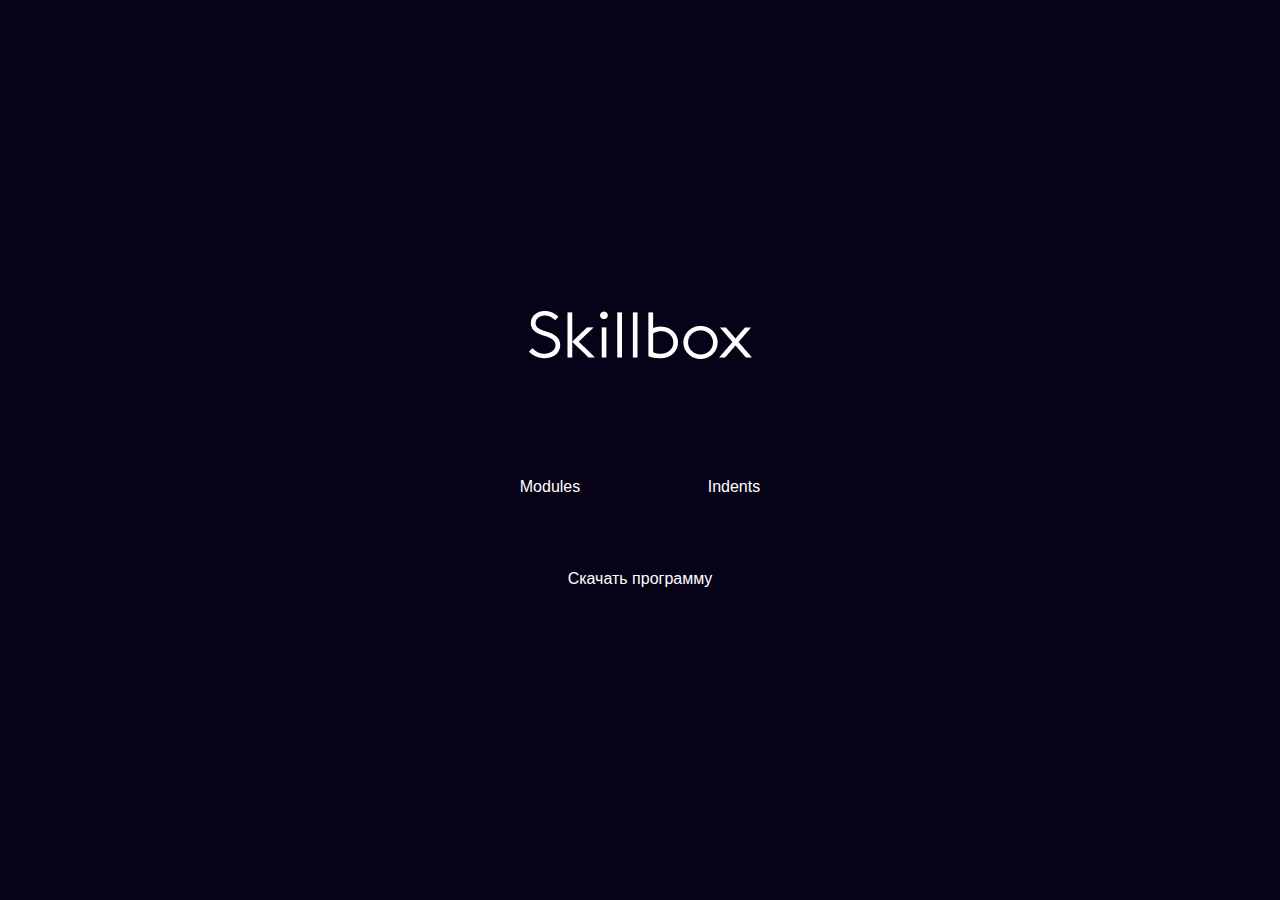
<file: index.html>
<!DOCTYPE html>
<html lang="ru">
<head>
	<meta charset="UTF-8">
	<meta name="viewport" content="width=device-width, initial-scale=1.0">
	<title>Главная</title>
	<link rel="stylesheet" href="css/normalize.css" />
	<link rel="stylesheet" href="css/style.css" />
</head>
<body>
	<div class="main-content">
		<a class="logo" target="_blank" href="https://skillbox.ru/">
			<img src="./img/logo-light.png" alt="Логотип skillbox" />
		</a>
		<div class="links">
			<a href="modules.html">Modules</a>
			<a href="article.html">Indents</a>
		</div>
		<a href="skillbox.docx" download>Скачать программу</a>
	</div>
</body>
</html>
</file>
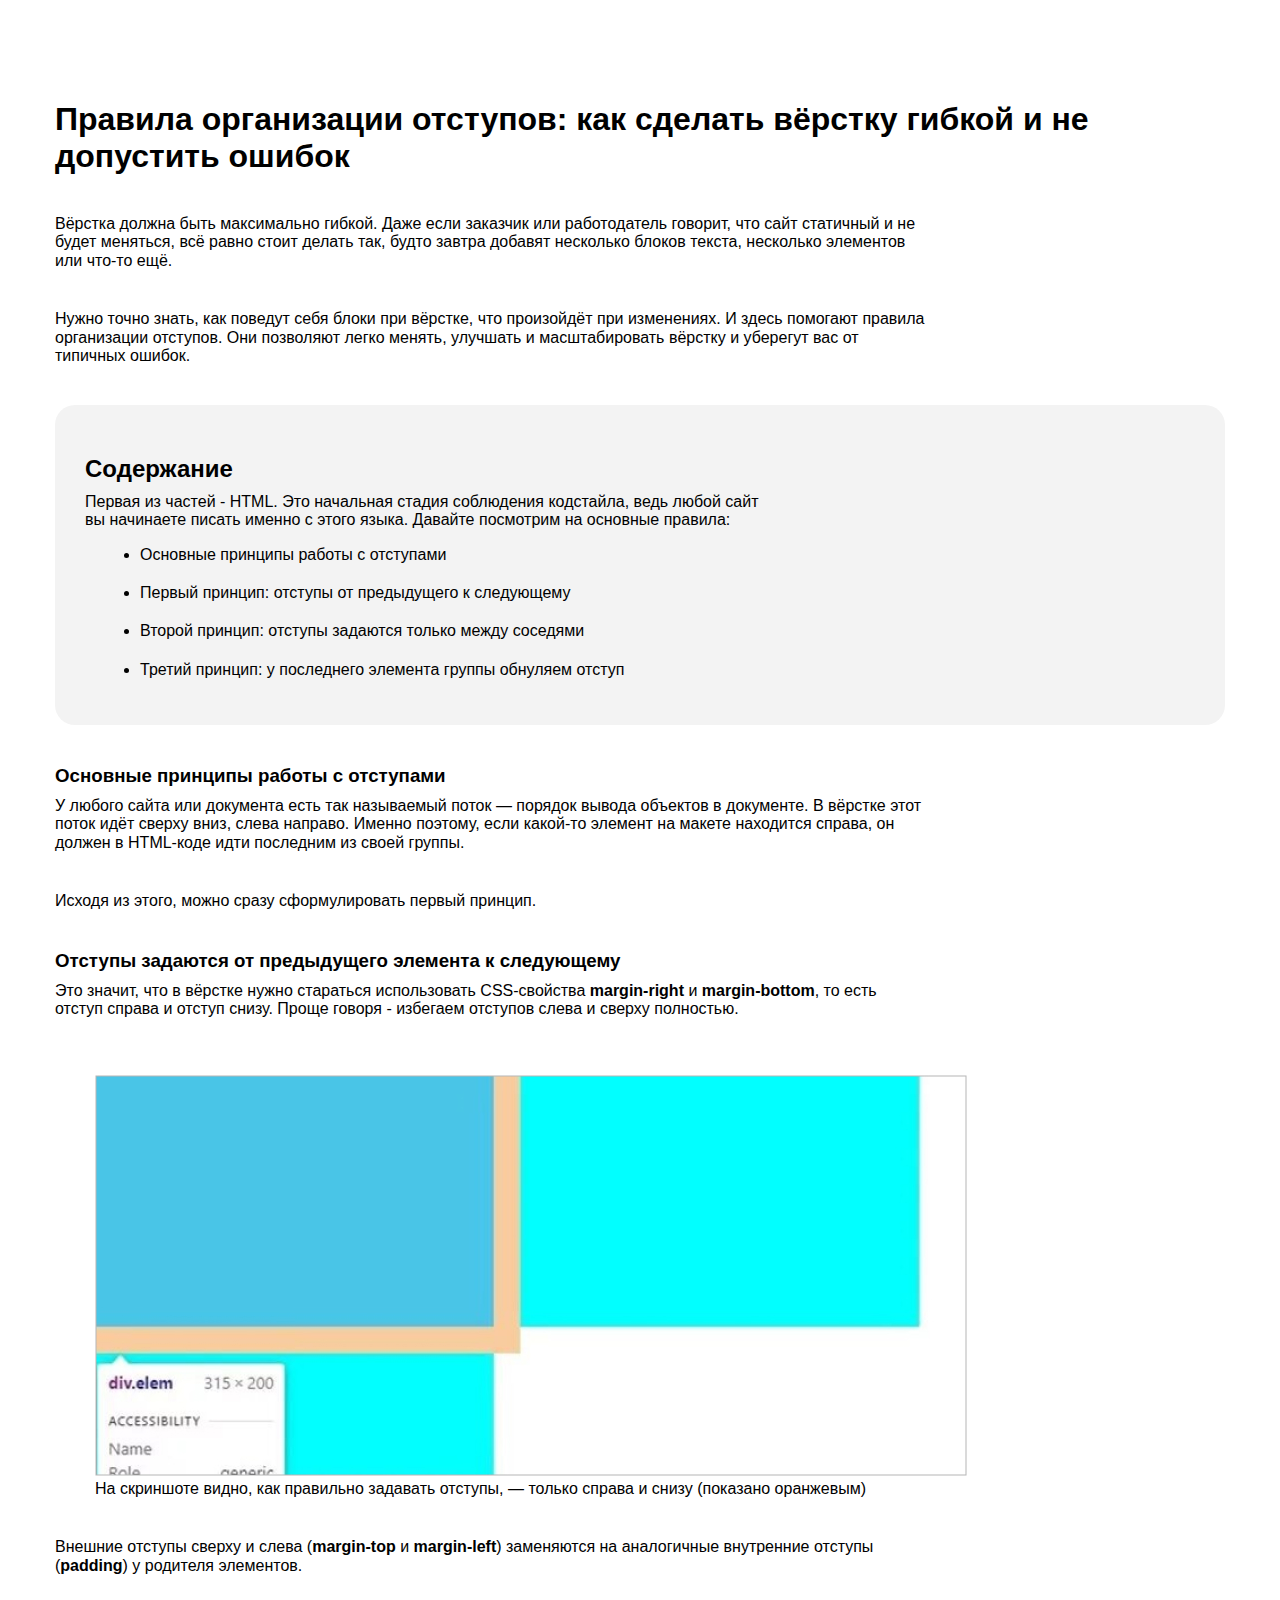
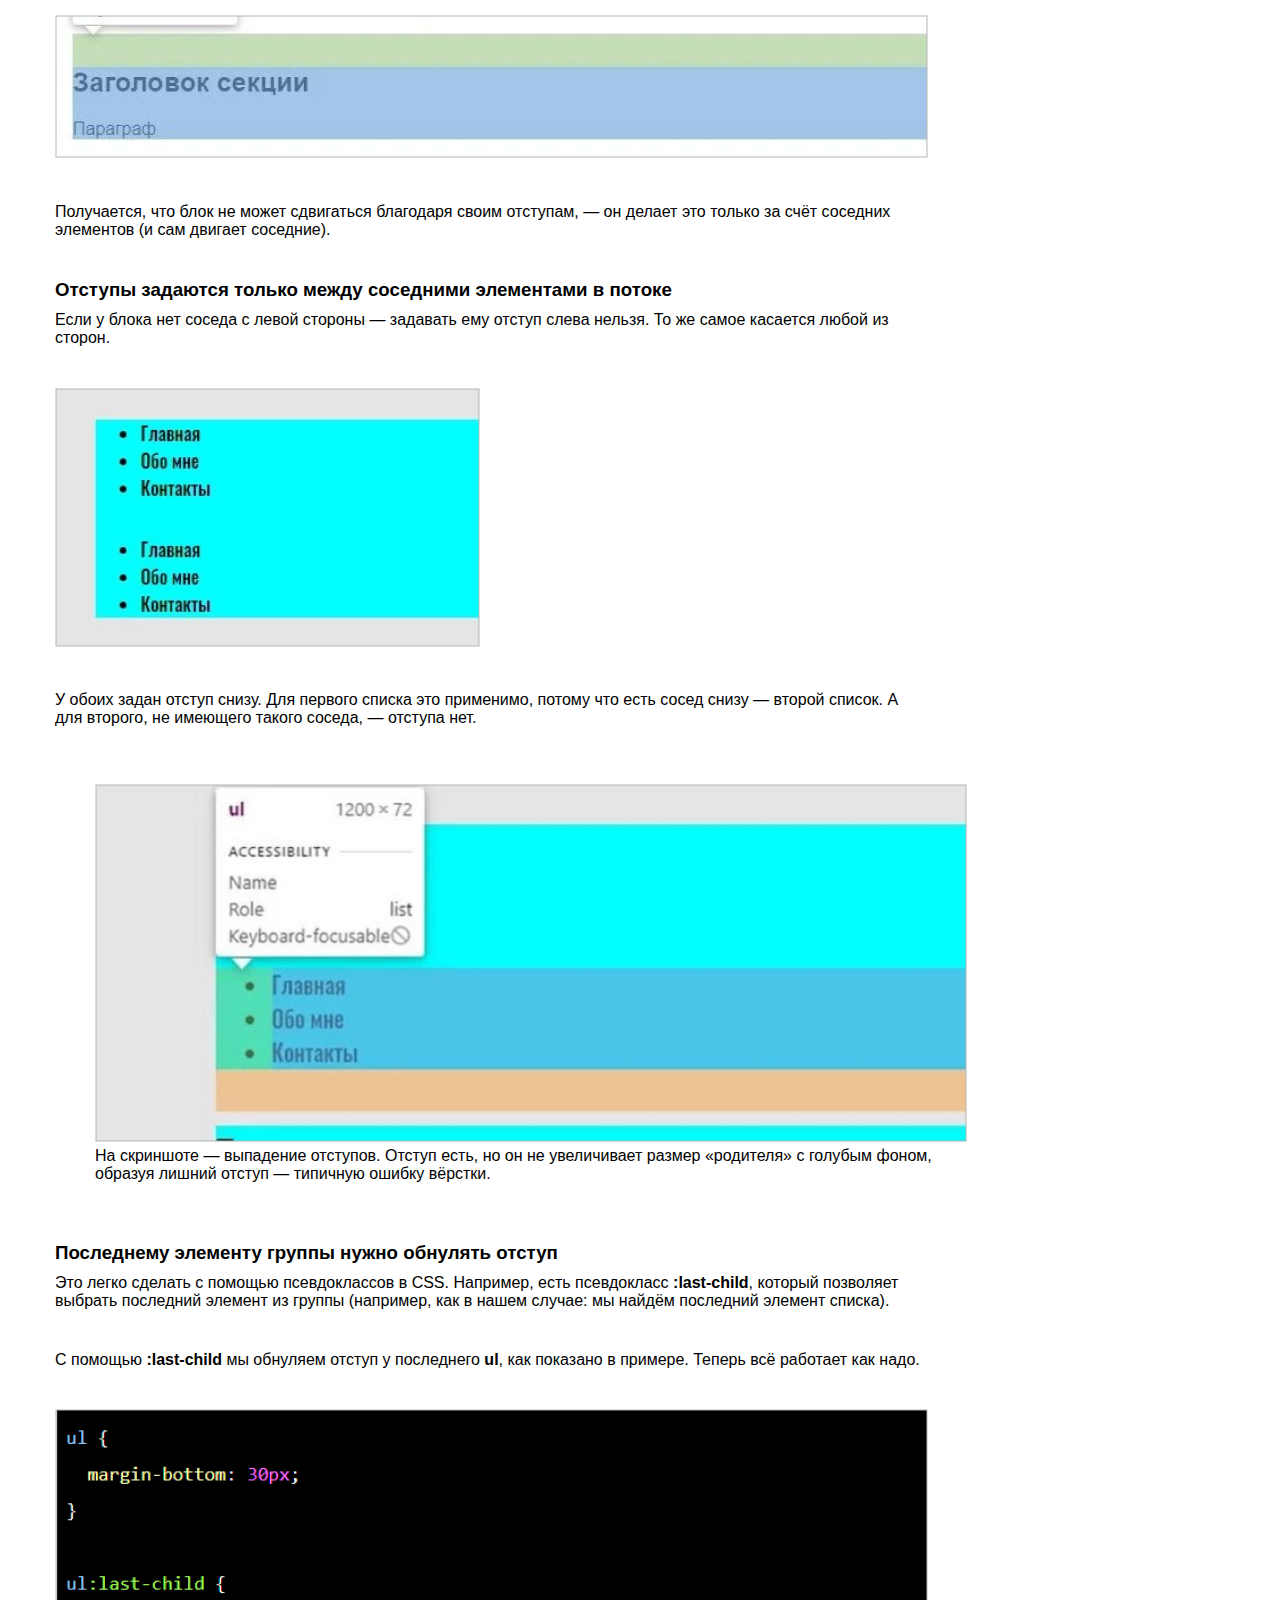
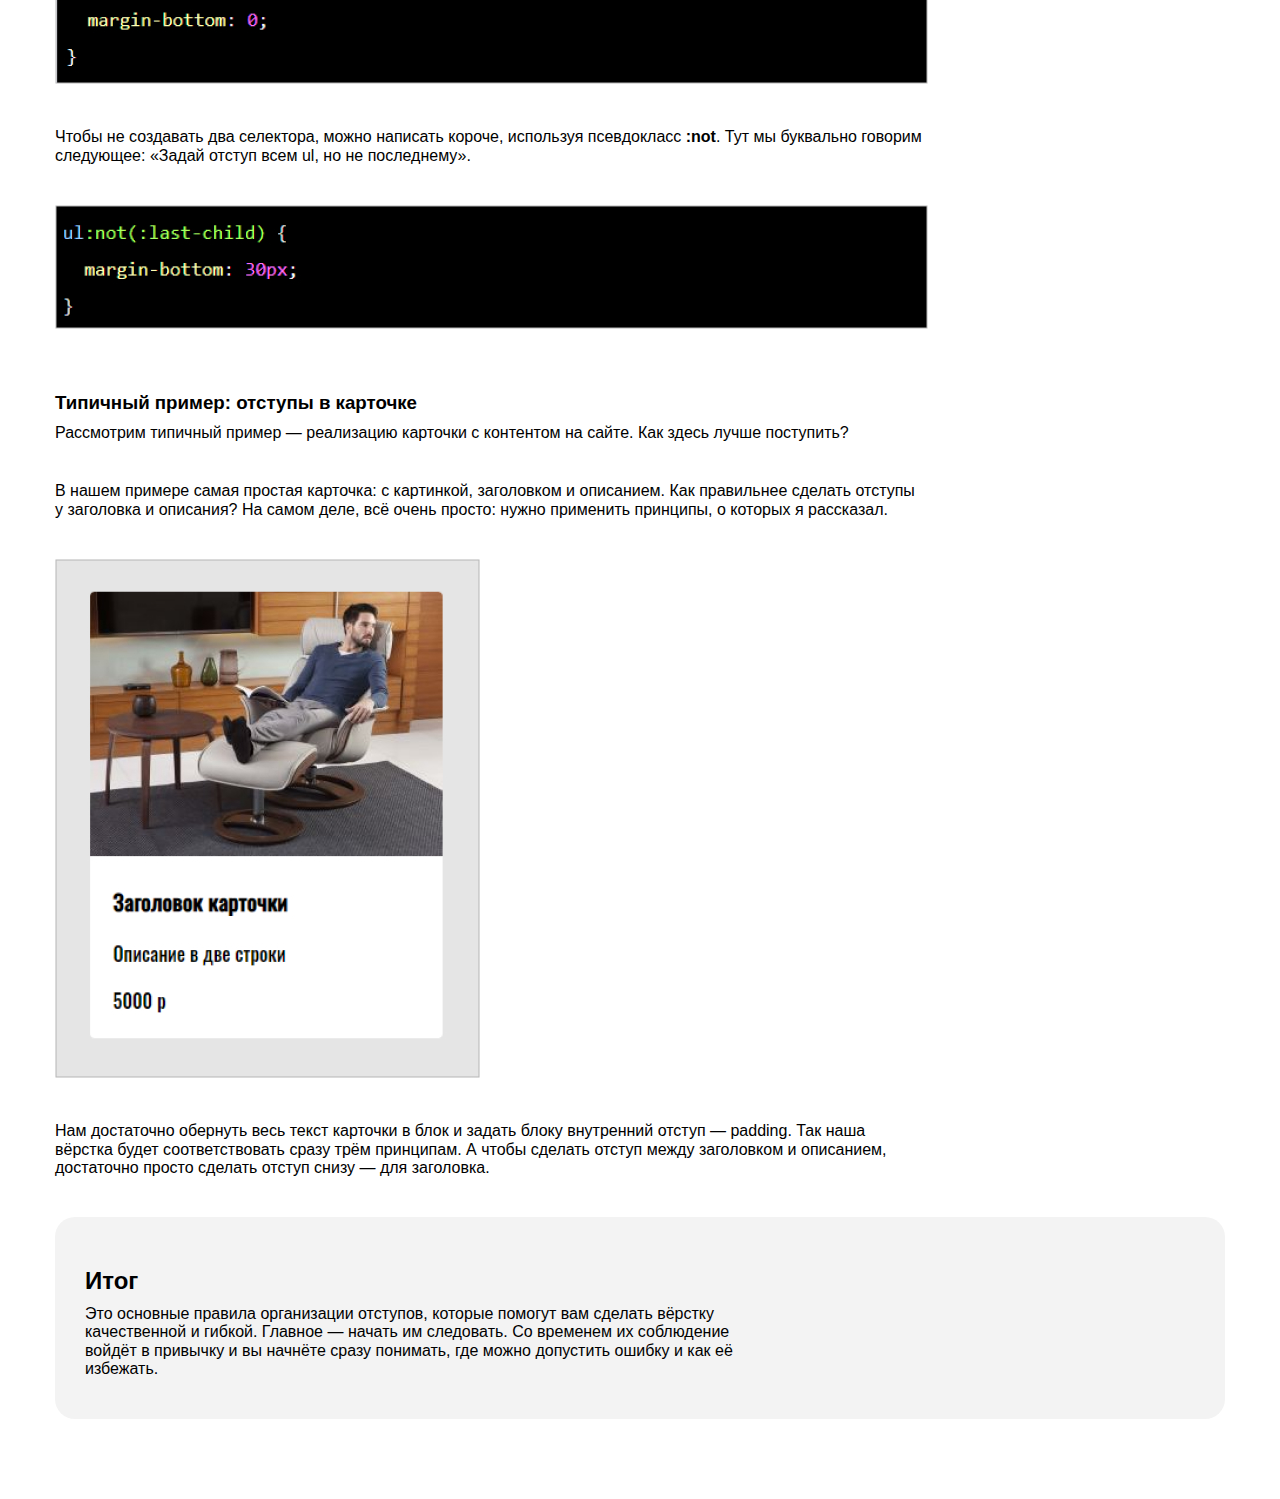
<file: article.html>
<!DOCTYPE html>
<html lang="ru">
<head>
	<meta charset="UTF-8">
	<meta name="viewport" content="width=device-width, initial-scale=1.0">
	<title>Статья</title>
    <link rel="stylesheet" href="css/normalize.css" />
    <link rel="stylesheet" href="css/style.css" />
</head>
<body>
    <div class="container">
        <h1>Правила организации отступов: как сделать вёрстку гибкой и не допустить ошибок</h1>
        <p>Вёрстка должна быть максимально гибкой. Даже если заказчик или работодатель говорит, что сайт статичный и не будет меняться, всё равно стоит делать так, будто завтра добавят несколько блоков текста, несколько элементов или что-то ещё.</p>
        <p>Нужно точно знать, как поведут себя блоки при вёрстке, что произойдёт при изменениях. И здесь помогают правила организации отступов. Они позволяют легко менять, улучшать и масштабировать вёрстку и уберегут вас от типичных ошибок.</p>
        <div class="gray-block">
            <h2>Содержание</h2>
            <p>Первая из частей - HTML. Это начальная стадия соблюдения кодстайла, ведь любой сайт вы начинаете писать именно с этого языка. Давайте посмотрим на основные правила:</p>
            <ul>
                <li><a href="#section1">Основные принципы работы с отступами</a></li>
                <li><a href="#section2">Первый принцип: отступы от предыдущего к следующему</a></li>
                <li><a href="#section3">Второй принцип: отступы задаются только между соседями</a></li>
                <li><a href="#section4">Третий принцип: у последнего элемента группы обнуляем отступ</a></li>
            </ul>
        </div>
        <div id="section1">
            <h3>Основные принципы работы с отступами</h3>
            <p>У любого сайта или документа есть так называемый поток — порядок вывода объектов в документе. В вёрстке этот поток идёт сверху вниз, слева направо. Именно поэтому, если какой-то элемент на макете находится справа, он должен в HTML-коде идти последним из своей группы.</p>
            <p>Исходя из этого, можно сразу сформулировать первый принцип.</p>
        </div>
        <div id="section2">
            <h3>Отступы задаются от предыдущего элемента к следующему</h3>
            <p>Это значит, что в вёрстке нужно стараться использовать CSS-свойства <strong>margin-right</strong> и <strong>margin-bottom</strong>, то есть отступ справа и отступ снизу. Проще говоря - избегаем отступов слева и сверху полностью.</p>
            <figure>
                <img src="./img/1.jpg" alt="Image 1" />
                <figcaption>На скриншоте видно, как правильно задавать отступы, — только справа и снизу (показано оранжевым)</figcaption>
            </figure>
            <p>Внешние отступы сверху и слева (<strong>margin-top</strong> и <strong>margin-left</strong>) заменяются на аналогичные внутренние отступы (<strong>padding</strong>) у родителя элементов.</p>
            <img src="./img/2.jpg" alt="Image 2" />
            <p>Получается, что блок не может сдвигаться благодаря своим отступам, — он делает это только за счёт соседних элементов (и сам двигает соседние).</p>
        </div>
        <div id="section3">
            <h3>Отступы задаются только между соседними элементами в потоке</h3>
            <p>Если у блока нет соседа с левой стороны — задавать ему отступ слева нельзя. То же самое касается любой из сторон.</p>
            <img src="./img/3.jpg" alt="Image 3" />
            <p>У обоих задан отступ снизу. Для первого списка это применимо, потому что есть сосед снизу — второй список. А для второго, не имеющего такого соседа, — отступа нет.</p>
            <figure>
                <img src="./img/4.jpg" alt="Image 4" />
                <figcaption>На скриншоте — выпадение отступов. Отступ есть, но он не увеличивает размер «родителя» с голубым фоном, образуя лишний отступ — типичную ошибку вёрстки.</figcaption>
            </figure>
        </div>
        <div id="section4">
            <h3>Последнему элементу группы нужно обнулять отступ</h3>
            <p>Это легко сделать с помощью псевдоклассов в CSS. Например, есть псевдокласс <strong>:last-child</strong>, который позволяет выбрать последний элемент из группы (например, как в нашем случае: мы найдём последний элемент списка).</p>
            <p>С помощью <strong>:last-child</strong> мы обнуляем отступ у последнего <strong>ul</strong>, как показано в примере. Теперь всё работает как надо.</p>
            <img src="./img/5.jpg" alt="Image 5" />
            <p>Чтобы не создавать два селектора, можно написать короче, используя псевдокласс <strong>:not</strong>. Тут мы буквально говорим следующее: «Задай отступ всем ul, но не последнему».</p>
            <img src="./img/6.jpg" alt="Image 6" />
        </div>
        <div id="section5">
        <h3>Типичный пример: отступы в карточке</h3>
        <p>Рассмотрим типичный пример — реализацию карточки с контентом на сайте. Как здесь лучше поступить?</p>
        <p>В нашем примере самая простая карточка: с картинкой, заголовком и описанием. Как правильнее сделать отступы у заголовка и описания? На самом деле, всё очень просто: нужно применить принципы, о которых я рассказал.</p>
        <img src="./img/7.jpg" alt="Image 7" />
        <p>Нам достаточно обернуть весь текст карточки в блок и задать блоку внутренний отступ — padding. Так наша вёрстка будет соответствовать сразу трём принципам. А чтобы сделать отступ между заголовком и описанием, достаточно просто сделать отступ снизу — для заголовка.</p>
        </div>
        <div id="section6" class="gray-block">
            <h2>Итог</h2>
            <p>Это основные правила организации отступов, которые помогут вам сделать вёрстку качественной и гибкой. Главное — начать им следовать. Со временем их соблюдение войдёт в привычку и вы начнёте сразу понимать, где можно допустить ошибку и как её избежать.</p>
        </div>
	</div>
</body>
</html>
</file>
<file: css/style.css>
html {
	box-sizing: border-box;
}

*,
*::before,
*::after {
	box-sizing: inherit;
}

a {
	color: inherit;
	text-decoration: none;
}

img {
	max-width: 100%;
}

body {
	font-family: 'font', sans-serif;
}

.main-content {
	display: flex;
	flex-direction: column;
	align-items: center;
	justify-content: center;
	min-height: 100vh;
	color: #fff;
	background-color: #070217;
}

.logo {
	margin-bottom: 50px;
	display: inline-block;
}

.links {
	margin-bottom: 50px;
}

.links a {
	display: inline-block;
	padding: 24px 49px;
}

.links a:last-child {
	margin-left: 25px;
}

.container {
	margin: 0 auto;
	padding: 80px 0;
	width: 1170px;
}

p {
	margin: 0 0 40px 0;
	width: 872px;
}

h1 {
	margin-bottom: 40px;
}

.gray-block {
	border-radius: 20px;
	padding: 30px;
	background-color: #f3f3f3;
	margin-bottom: 40px;
}

.gray-block:last-child {
	margin-bottom: 0px;
}

.gray-block p {
	width: 692px;
	margin-bottom: 10px;
}

h2, h3 {
	margin-bottom: 10px;
}

ul {
	margin-left: 15px;
}

li {
	margin-bottom: 20px;
}

li:last-child {
	margin-bottom: 0;
}

img {
	margin-bottom: 40px;
}

figure img {
	margin-bottom: 0;
}

figure {
	display: inline-block;
	margin-bottom: 40px;
	width: 872px;
}
</file>
